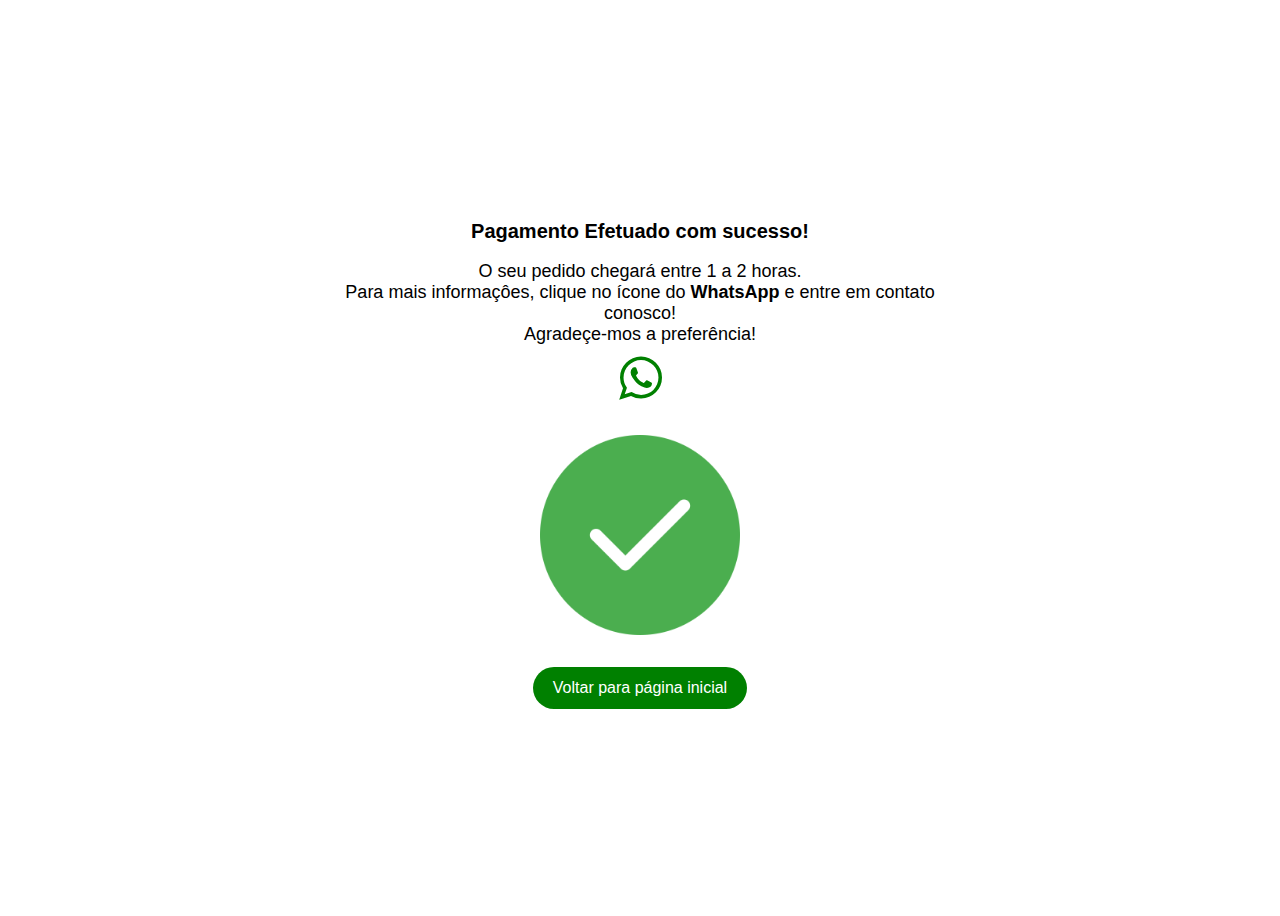
<file: public/success.html>
<!DOCTYPE html>
<html lang="pt-br">
  <head>
    <meta charset="UTF-8" />
    <meta http-equiv="X-UA-Compatible" content="IE=edge" />
    <meta name="viewport" content="width=device-width, initial-scale=1.0" />
    <title>Pagamento Efetuado com Sucesso</title>
    <!-- Link To CSS -->
    <link rel="stylesheet" href="assets/css/rest.css" />
    <link rel="shortcut icon" href="assets/images/success.png" type="image/svg+xml">
    <link rel="stylesheet" href="https://stackpath.bootstrapcdn.com/font-awesome/4.7.0/css/font-awesome.min.css">
  </head>
  <body>
    <div class="sc-container">
      <h1 class="pagamento">Pagamento Efetuado com sucesso!</h1>
      <p class="descricao">O seu pedido chegará entre 1 a 2 horas.<br>Para mais informaçôes, clique no ícone 
      do <b>WhatsApp</b> e entre em contato conosco!<br>Agradeçe-mos a preferência!</p>
      <a href="https://wa.me/qr/EVG52ABJM5ZJH1" target="_blank"><i class="fa fa-whatsapp"></i></a>

      <img src="assets/images/success.png" alt="sucesso" />
      <a href="http://localhost:3000" class="sc-btn">Voltar para página inicial</a>
    </div>
  </body>
</html>
</file>
<file: public/assets/css/rest.css>
/* Google Fonts */
@import url("https://fonts.googleapis.com/css2?family=Poppins:wght@400;500;600;700&display=swap");

/* Some variables */
:root {
  --main-color: #fd4646;
  --text-color: #e67f1f;
  --bg-color: #fff;
  --container-color: #1e1e2a;
  --mainSpacing: 0.1rem;

}


/* Header */



#cart-icon {
  position: relative;
  font-size: 1.8rem;
  cursor: pointer;
}
#cart-icon[data-quantity="0"]::after {
  contain: "";
}
#cart-icon[data-quantity]::after {
  content: attr(data-quantity);
  position: absolute;
  top: -6;
  right: -9px;
  width: 17px;
  height: 18px;
  background: var(--text-color);
  border-radius: 50%;
  color: white;
  font-size: 12px;
  font-weight: 500;
  display: flex;
  justify-content: center;
  align-items: center;
}


.cart {
  position: fixed;
  top: 0;
  right: -100%;
  height: 100%;
  overflow: scroll;
  z-index: 3;
  background: rgb(231, 226, 221);
  padding: 1.5rem;
  box-shadow: -2px 0 4px hsl(0, 4%, 15% / 10%);
  transition: 0.3s cubic-bezier(0.075, 0.82, 0.165, 1);
}




.cart.active {
  right: 0;
  transition: 0.3s cubic-bezier(0.075, 0.82, 0.165, 1);

}
.cart-title {
  text-align: center;
  font-size: 1.5rem;
  font-weight: 600;
  margin-top: 2rem;
}
.total {
  display: flex;
  justify-content: flex-end;
  margin-top: 1.5rem;
  border-top: 1px solid var(--text-color);
}
.total-title {
  font-size: 1.2rem;
  font-weight: 600;
  margin-top: 1rem;
}
.total-price {
  font-size: 1.075rem;
  margin: 1rem 0 0 0.7rem;
}
.btn-buy {
  display: flex;
  justify-content: center;
  margin: 1.5rem auto 0 auto;
  padding: 12px 3px;
  width: 50%;
  text-align: center;
  border: none;
  border-radius: 2rem;
  background: var(--text-color);
  color: var(--bg-color);
  font-size: 15px;
  font-style: inherit;
  font-weight: 500;
  cursor: pointer;

}
#close-cart {
  position: absolute;
  top: 1rem;
  right: 0.8rem;
  font-size: 2rem;
  color: var(--text-color);
  cursor: pointer;
}
.cart-box {
  display: grid;
  align-items: center;
  grid-template-columns: auto 1fr auto;
  grid-column-gap: 1.5rem;
  margin: 1.5rem 0;
}
.cart-img {
    width: 75px;
    height: 75px;
}
.detail-box {
  display: grid;
  row-gap: 0.5rem;
}
.cart-product-title {
  font-size: 1.1rem;
  text-transform: capitalize;
  letter-spacing: var(--mainSpacing);
}
.cart-price {
  font-weight: 500;
}
.cart-quantity {
  border: 2px solid var(--text-color);
  outline-color: var(--main-color);
  width: 3.0rem;
  text-align: center;
  font-size: 1.4rem;
  border-radius: 15px;
  margin-top: 7px;
}
.cart-remove {
  font-size: 24px;
  color: #d46d6d;
  cursor: pointer; 
  margin-left: 280px;
  margin-top: -40px;
}
.shop {
  margin-top: 2rem;
}
.shop-content {
  display: grid;
  grid-template-columns: repeat(auto-fit, minmax(220px, auto));
  gap: 1.5rem;
}

.product-box:hover {
  background: var(--bg-color);
  border: 1px solid #f0f0f0;
  box-shadow: 0 8px 32px hsla(0.75, 0.82, 0.165, 1);
  transition: 0.4s cubic-bezier(0.075, 0.82, 0.165, 1);
}
.product-box:hover .product-title,
.product-box:hover .price {
  color: #141414;
}


.price {
  font-weight: 500;
}
.add-cart {
  position: absolute;
  bottom: -16px;
  right: 12px;
  background: var(--text-color);
  color: var(--bg-color);
  padding: 5px;
  font-size: 1.2rem;
  border-radius: 50%;
  cursor: pointer;
}
.add-cart:hover {
  background: hsl(250, 6%, 42%);
}
.sc-container {
  width: 100%;
  height: 100vh;
  display: flex;
  flex-direction: column;
  justify-content: center;
  align-items: center;
  font-family: sans-serif;
}
.sc-container img {
  width: 200px;
  margin: 2rem 0;
}
.sc-container h1 {
  font-size: 2.8rem;
  margin-bottom: 10px;
}
.sc-container p {
  max-width: 600px;
  font-size: 0.97rem;
  text-align: center;
  margin: 0.5rem 0;
}
.sc-btn {
  padding: 12px 20px;
  border-radius: 2rem;
  background: green;
  color: var(--bg-color);
  font-size: 1rem;
  font-weight: 500;
  text-decoration: none;

}
.sc-container .fa{
  color: green;
  font-size: 50px;
}
.sc-container .pagamento{
  font-size: 20px;
  
}
.sc-container .descricao{
  font-size: 18px;
}

/* Making Responsive */
@media (max-width: 1080px) {
  .nav {
    padding: 14px 0;
  }
  
  .shop {
    margin-top: 2rem !important;
  }
  .sc-container h1 {
    font-size: 1.5rem;
  }
}
@media (max-width: 400px) {
  
  
  .sc-container h1 {
    font-size: 1.1rem;
  }
  .sc-container p {
    width: 90%;
    font-size: 0.9rem;
  }
}
@media (max-width: 360px) {
  .shop {
    margin-top: 1rem !important;
  }
  .cart {
    width: 100%;
  }
}

@media (max-width: 700px){
  .cart-remove {
    font-size: 24px;
    margin-left: 200px;
    margin-top: -40px;
  }
  .cart {
    width: 100%;
  }
  .cart-quantity {
    width: 3.0rem;
    text-align: center;
    font-size: 1.2rem;
    border-radius: 20px;
    margin-top: 7px;
  }
  .btn-buy{
    font-size: 13px;
  }
}

/*------------------------------------- FOOTER -------------------------*/

.contact-us {
  width: 80%;
  margin: auto;
}

.contact-col {
  flex-basis: 48%;
  margin-bottom: 30px;
}

.contact-col div {
  display: table-cell;
  align-items: left;
  margin-bottom: 40px;
}

.contact-col div .fa {
  font-size: 28px;
  color: #040404;
  margin: 10px;
  margin-right: 50px;
}

.contact-col div p {
  padding: 0;
}

.contact-col div h5 {
  font-size: 20px;
  margin-bottom: 5px;
  color: #555;
  font-weight: 400;
}
.location {
  width: 80%;
  margin: auto;
  padding: 80px 0;
}
.location iframe {
  width: 100%;
}

.contact-col input, .contact-col textarea {
  width: 100%;
  padding: 15px;
  margin-bottom: 17px;
  outline: none;
  border: 1px solid #ccc;
  box-sizing: border-box;
}
/*---------------------- footer -------------------------*/

.footer{
  width: 100%;
  text-align: center;
  padding: 30px 0;
  margin-top: 100px;
}
.footer h2 {
  text-align: center;
}
.footer h4 {
  margin-bottom: 25px;
  margin-top: 20px;
  font-weight: 600;
  font-size: 20px;
}

.icons .fa{
  color:rgba(11, 10, 10, 0.7);
  margin: 0 13px;
  cursor: pointer;
  padding: 18px 0;
  font-size: 18px;
}
.icons-box{
  display: inline-block;
}
ul li::after {
  content: '';
  width: 0%;
  height: 2px;
  background: #e67f1f;
  display: block;
  margin: auto;
  transition: 0.5s;

}

ul li:hover::after {
  width: 100%;
}
</file>
